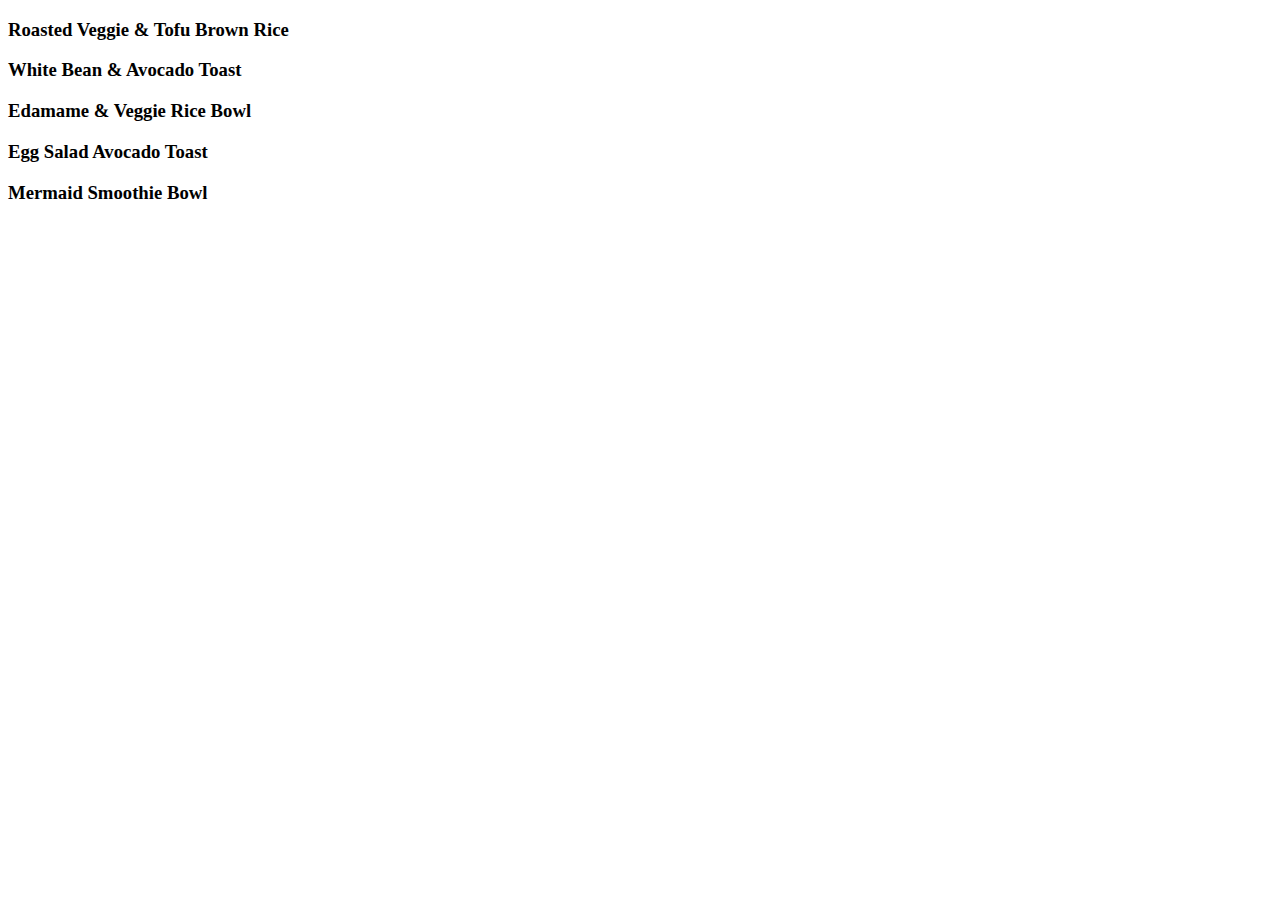
<file: 5minutesmeals.html>
<!DOCTYPE html>
<html lang="en">
<head>
  <meta charset="UTF-8">
  <meta name="viewport" content="width=device-width, initial-scale=1.0">
  <title>Quick Meals</title>
</head>
<body>
  <h3>Roasted Veggie & Tofu Brown Rice</h3>
  <h3>White Bean & Avocado Toast</h3>
  <h3>Edamame & Veggie Rice Bowl</h3>
  <h3>Egg Salad Avocado Toast</h3>
  <h3>Mermaid Smoothie Bowl</h3>
  
</body>
</html>
</file>
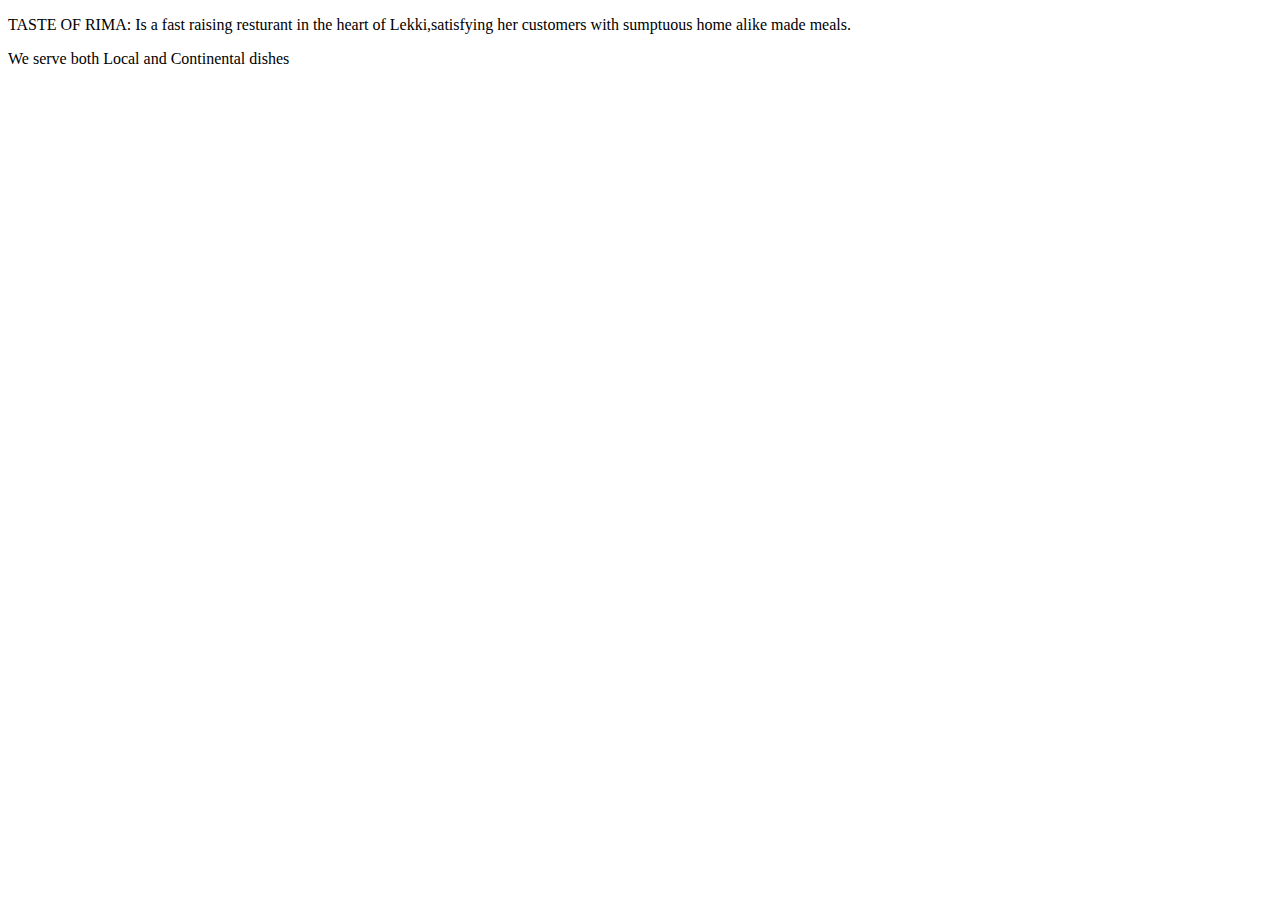
<file: aboutus.html>
<!DOCTYPE html>
<html lang="en">
<head>
  <meta charset="UTF-8">
  <meta name="viewport" content="width=device-width, initial-scale=1.0">
  <title>About us</title>
</head>
<body>
 <p>
  TASTE OF RIMA: Is a fast raising resturant in the heart of Lekki,satisfying her customers with sumptuous home alike made meals.
 </p>
 <p>We serve both Local and Continental dishes</p>
</body>
</html>
</file>
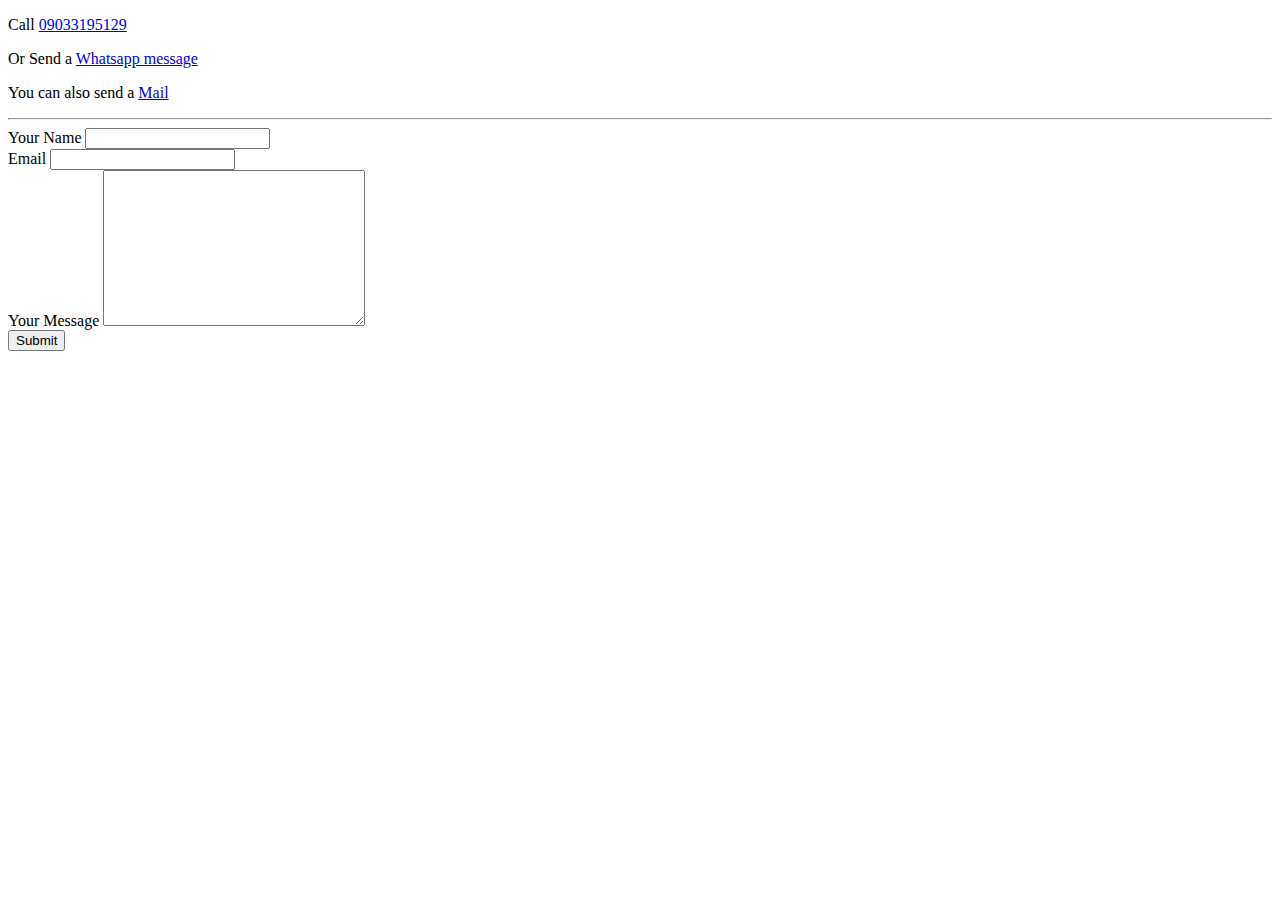
<file: contact.html>
<!DOCTYPE html>
<html lang="en">
<head>
  <meta charset="UTF-8">
  <meta name="viewport" content="width=device-width, initial-scale=1.0">
  <title>Contact us</title>
</head>
<body>
  <p>Call <a href="tel:09033195129">09033195129</a></p>
  <p>Or Send a <a href="https://wa.me/07058860184" target="_blank"> Whatsapp message</a></p>
  <p>You can also send a <a href="mailto:tasteofrima@gmail.com">Mail</a></p>
  <hr>
  <form action="mailto:tasteofrima@gmail.com" method="post" enctype="text/plain">
    <label for="name">Your Name</label>
    <input type="text" name="Name">
    <br>
    <label for="email">Email</label>
    <input type="email" name="Email">
    <br>
    <label for="message">Your Message</label>
    <textarea cols="30" rows="10" name="message"></textarea><br>
    <input type="submit">
  </form>
</body>
</html>
</file>
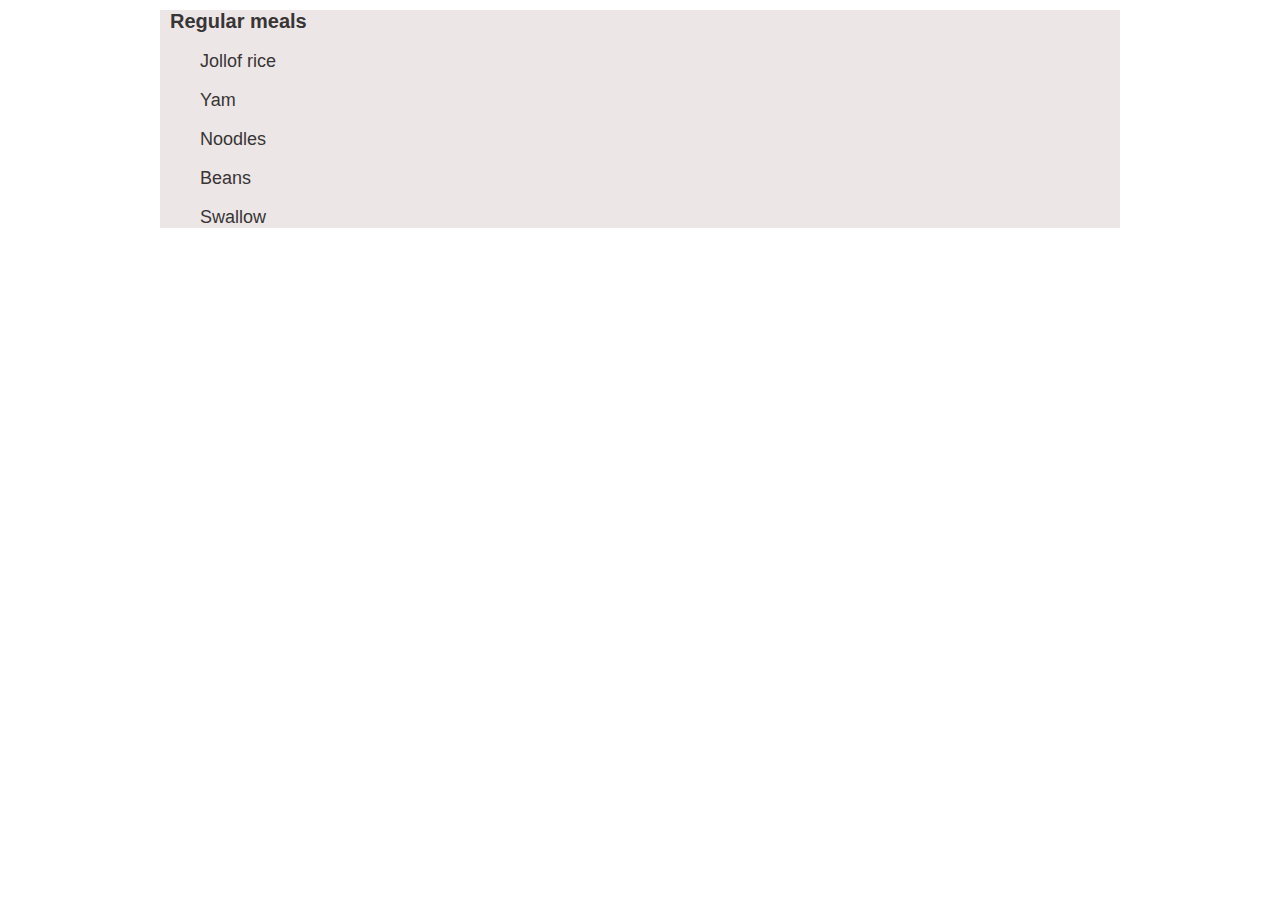
<file: popular.html>
<!DOCTYPE html>
<html lang="en">
<head>
  <meta charset="UTF-8">
  <meta http-equiv="X-UA-Compatible" content="IE=edge">
  <meta name="viewport" content="width=device-width, initial-scale=1.0">
  <title>popular meals</title>
  <link rel="stylesheet" href="styles.css">
</head>
<body>
  <h1>Regular meals</h1>
  <ol>
    <p>Jollof rice</p>
    <p>Yam</p>
    <p>Noodles</p>
    <p>Beans</p>
    <p>Swallow</p>
  </ol>
  
</body>
</html>
</file>
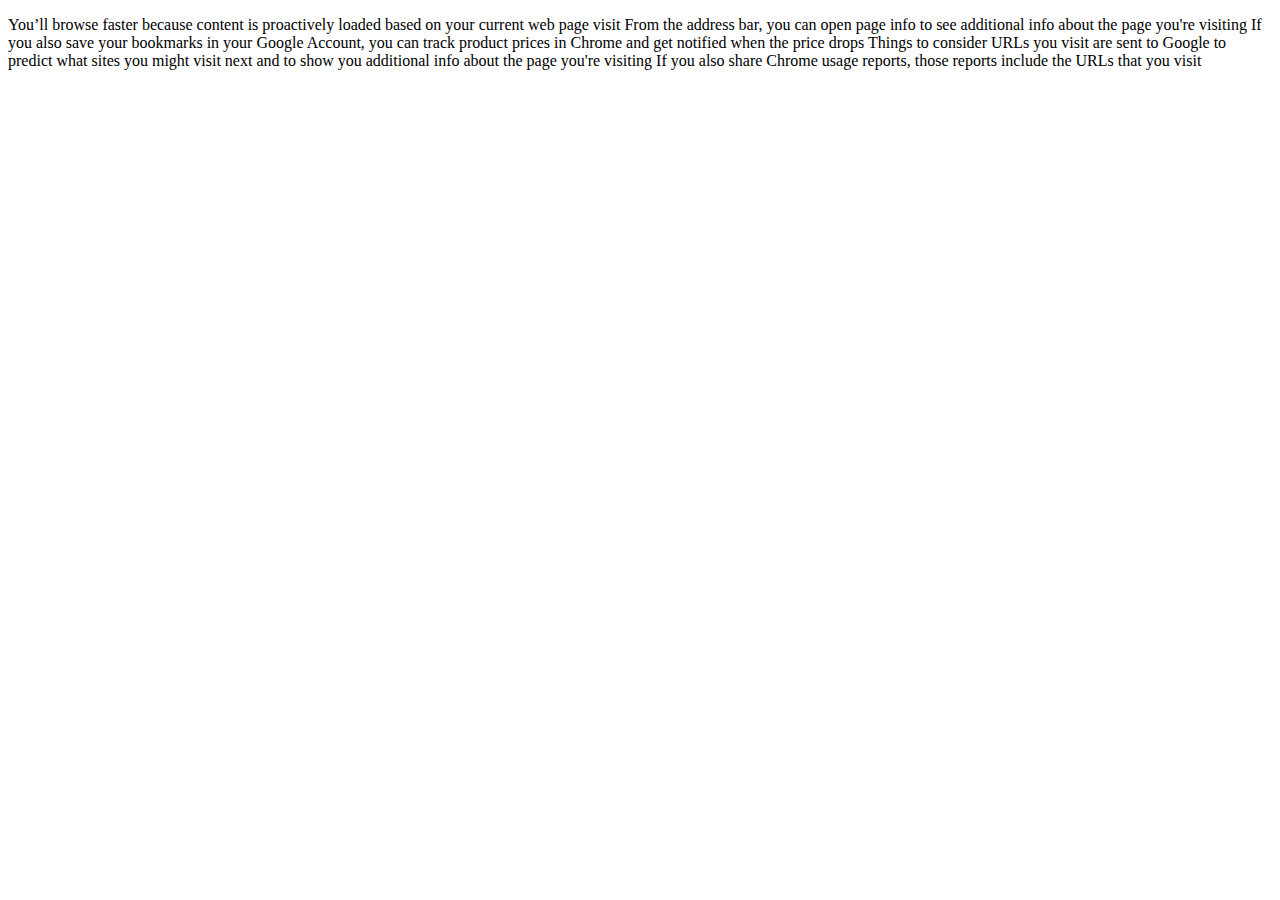
<file: privacy.html>
<!DOCTYPE html>
<html lang="en">
<head>
  <meta charset="UTF-8">
  <meta name="viewport" content="width=device-width, initial-scale=1.0">
  <title>Privacy</title>
</head>
<body>
  <p>
    
You’ll browse faster because content is proactively loaded based on your current web page visit
From the address bar, you can open page info to see additional info about the page you're visiting
If you also save your bookmarks in your Google Account, you can track product prices in Chrome and get notified when the price drops
Things to consider
URLs you visit are sent to Google to predict what sites you might visit next and to show you additional info about the page you're visiting
If you also share Chrome usage reports, those reports include the URLs that you visit
  </p>
  
</body>
</html>
</file>
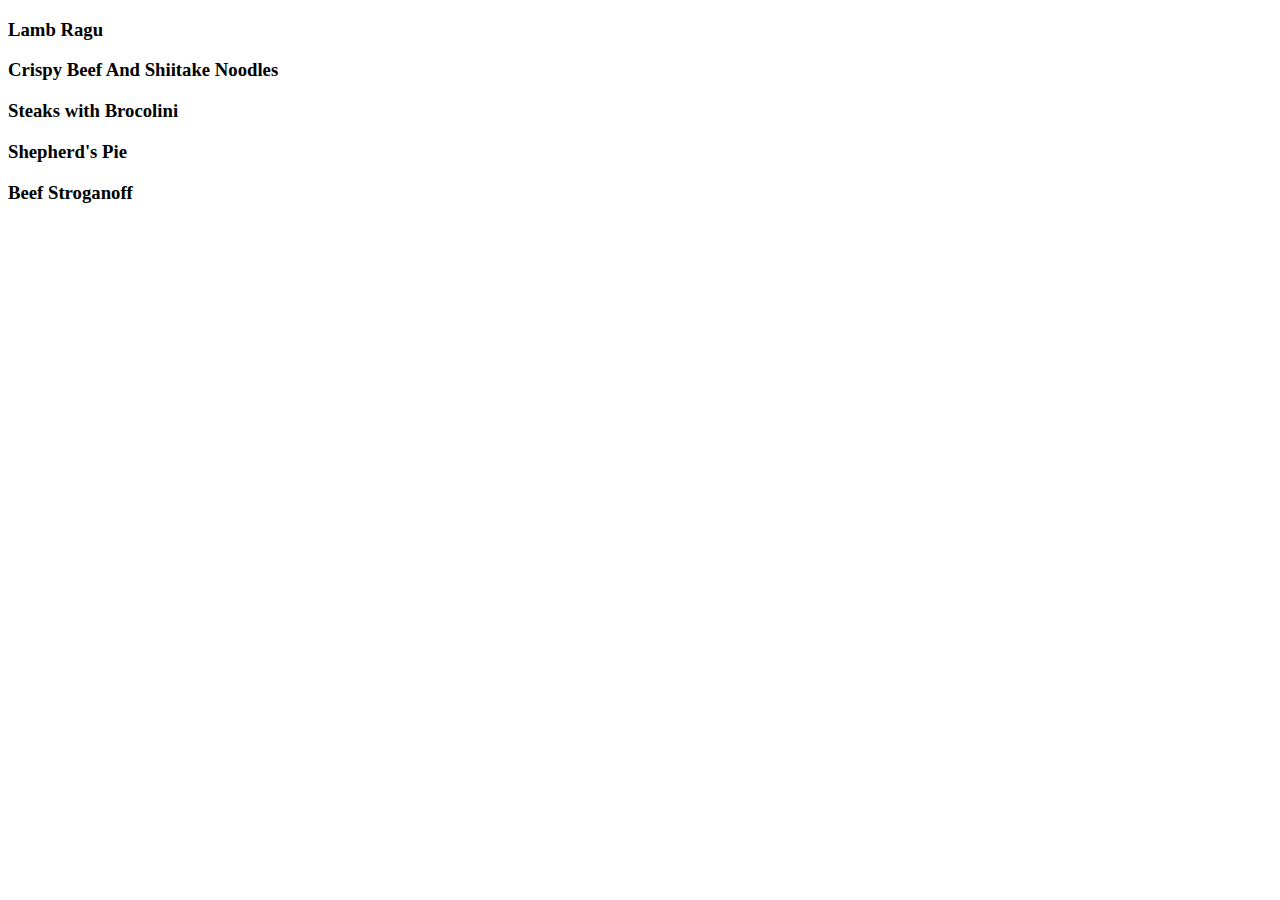
<file: recipeoptions.html>
<!DOCTYPE html>
<html lang="en">
<head>
  <meta charset="UTF-8">
  <meta name="viewport" content="width=device-width, initial-scale=1.0">
  <title>Quick Recipes</title>
</head>
<body>
  <h3>Lamb Ragu</h3>
  <h3>Crispy Beef And Shiitake Noodles</h3>
  <h3>Steaks with Brocolini</h3>
  <h3>Shepherd's Pie</h3>
  <h3>Beef Stroganoff</h3>
  
</body>
</html>
</file>
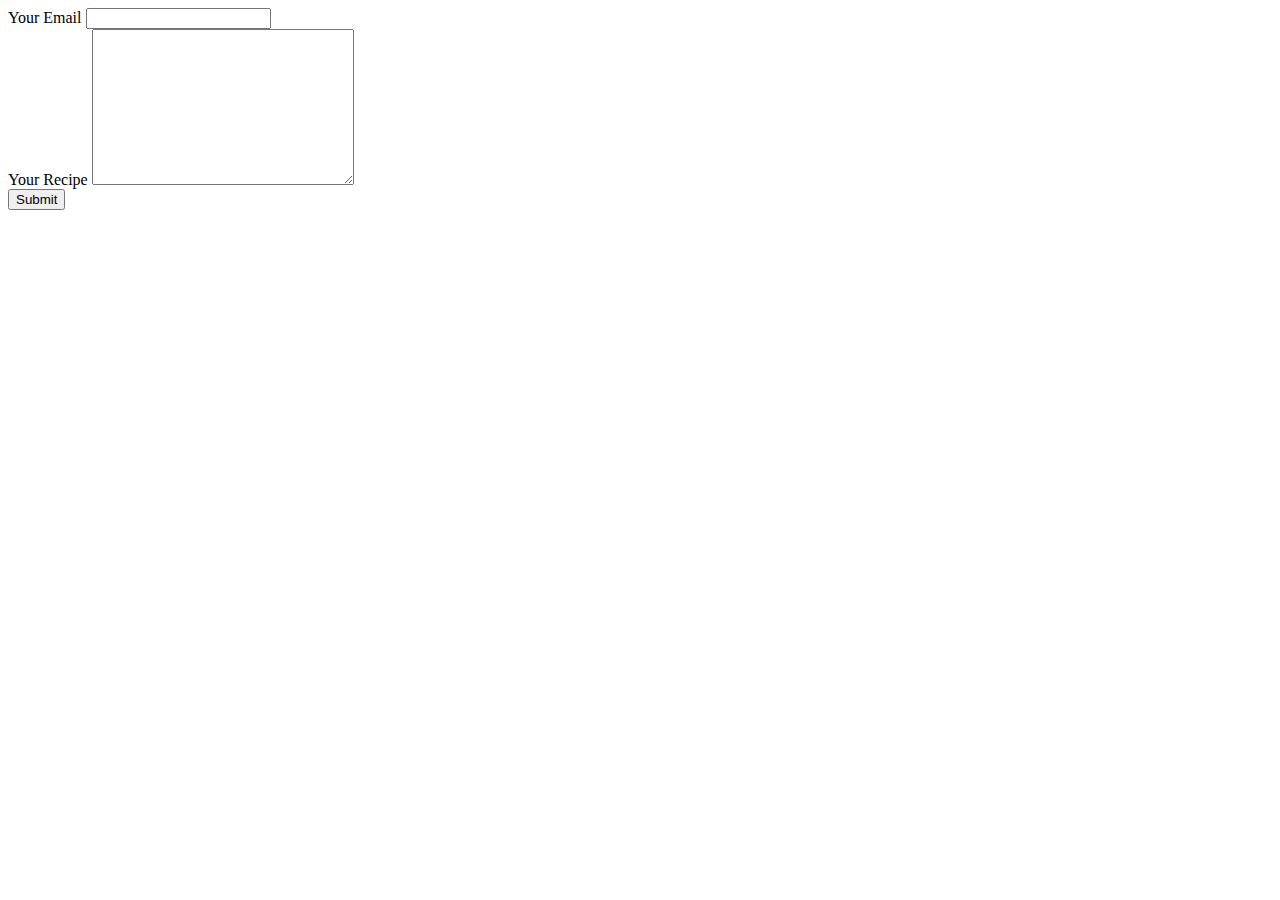
<file: sugestarecipe.html>
<!DOCTYPE html>
<html lang="en">
<head>
  <meta charset="UTF-8">
  <meta name="viewport" content="width=device-width, initial-scale=1.0">
  <title>Sugest a Recipe</title>
</head>
<body>
  <form action="mailto:tasteofrima@gmail.com" method="post" enctype="text/plain">
  <label for="email">Your Email</label>
  <input type="email" name="email">
  <br>
  <label for="message">Your Recipe</label>
  <textarea cols="30" rows="10" name="your recipe"></textarea><br>
  <input type="submit">
  </form>
</body>
</html>
</file>
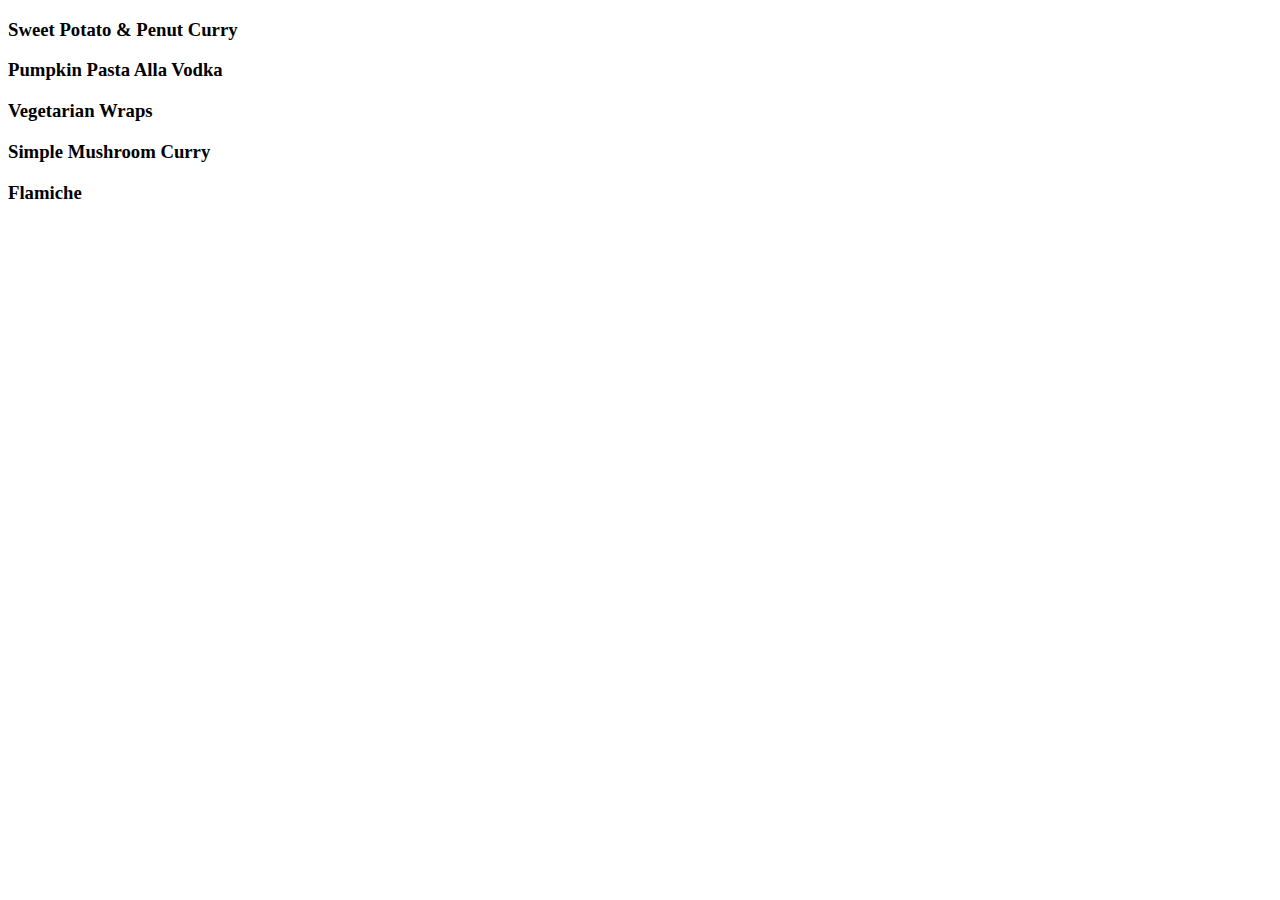
<file: vegetarian.html>
<!DOCTYPE html>
<html lang="en">
<head>
  <meta charset="UTF-8">
  <meta name="viewport" content="width=device-width, initial-scale=1.0">
  <title>Veggie</title>
</head>
<body>
  <h3>Sweet Potato & Penut Curry</h3>
  <h3>Pumpkin Pasta Alla Vodka</h3>
  <h3>Vegetarian Wraps</h3>
  <h3>Simple Mushroom Curry</h3>
  <h3>Flamiche</h3>
  
</body>
</html>
</file>
<file: styles.css>
html {
  background-color:white;
}
body{
  font-family: Arial, Helvetica, sans-serif;
  font-size: 18px;
  background-color: #ede6e6;
  color: #373535;
  width: 960px;
  margin: 0 auto;
  
  
}

header{
  display: flex;
 
  height: 220px;
}

header > div
{
  flex: 1;
  text-align: center;
  align-self: flex-end;
}

li {
  display: inline;
}

header img{
  max-width: 100px;
}

h1{
  margin: 10px;
  font-size: 20px;
}

ul{
  margin: 10px 0;
  padding: 0;
}

a
{
  text-decoration: none;
  color: #373535;
}
a:hover
{
  color:rgb( 226,74,74)
}

#sign-up
{
  background-image: url(image/veg1.jpg);
  height: 500px;
  display: flex;
  flex-direction: column;
  align-items: center;
  justify-content: center;
}

h2, 
h3
{
  background-color: rgba(46, 39, 39, 0.5);
  padding: 5px;
  color: rgb(235, 222, 222);
  font-weight: 300;
}

h2
{
margin-top: 0;
}

input [type=email] {
  width: 250px;
  padding: 5px;
  border-radius: 5px;
  font-size: 14px;
  border: none;
}
input[type=submit] {
  background: #cccccc;
  padding: 5px 15px;
  border: none;
  border-radius: 5px;
  font-size: 14px;
}
#ideas{
  display: flex;
  padding: 15px;
  font-size: larger;
}
#ideas img {
  width: 70%;
}
.relative {
  position: relative;
}
.category-title{
  position: absolute;
  top: 20px;
  width: 70%;
  text-align: center;
  padding: 5px 0;
}
.middle{
  margin: 0 15px;
}
footer 
{
  display: flex;
  flex-direction: column;
  align-items: center;
  background: #e5e0e0;
  padding: 20px;
}
footer img
{max-width: 100px;
}
</file>
